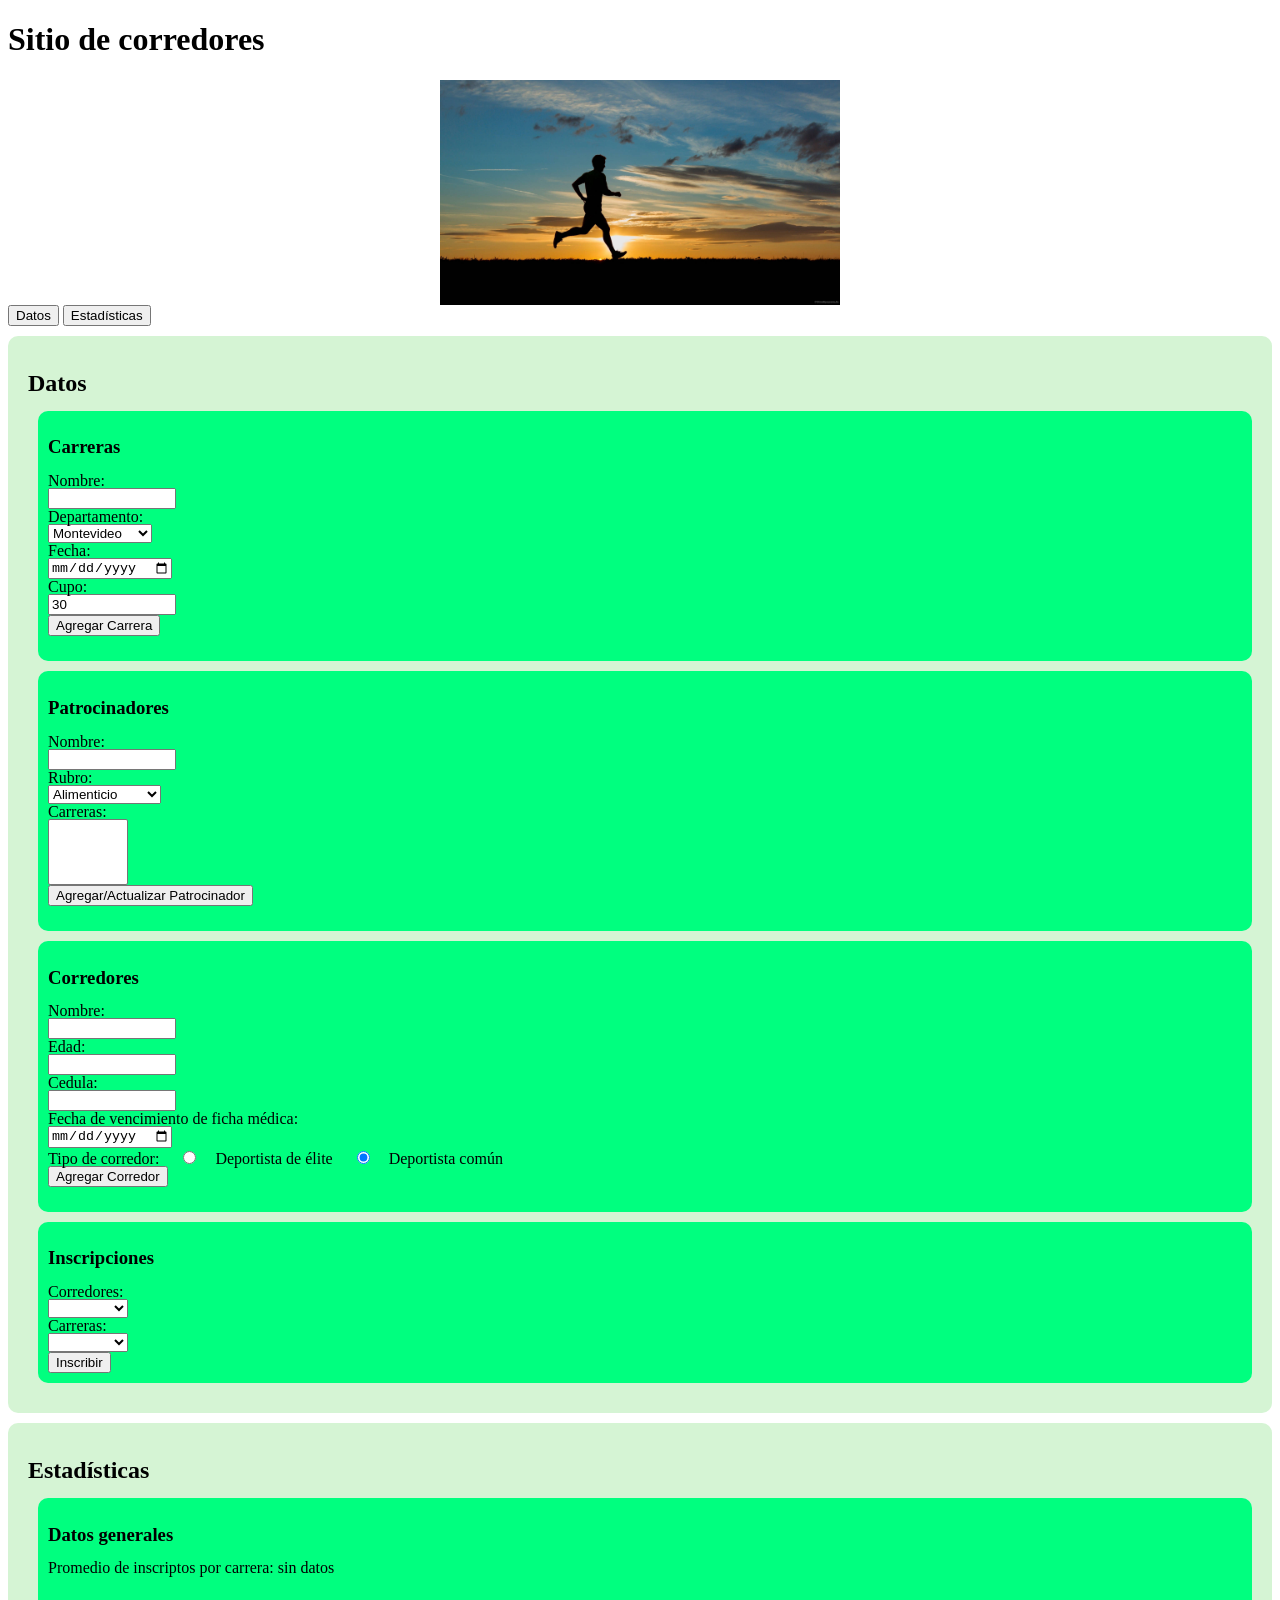
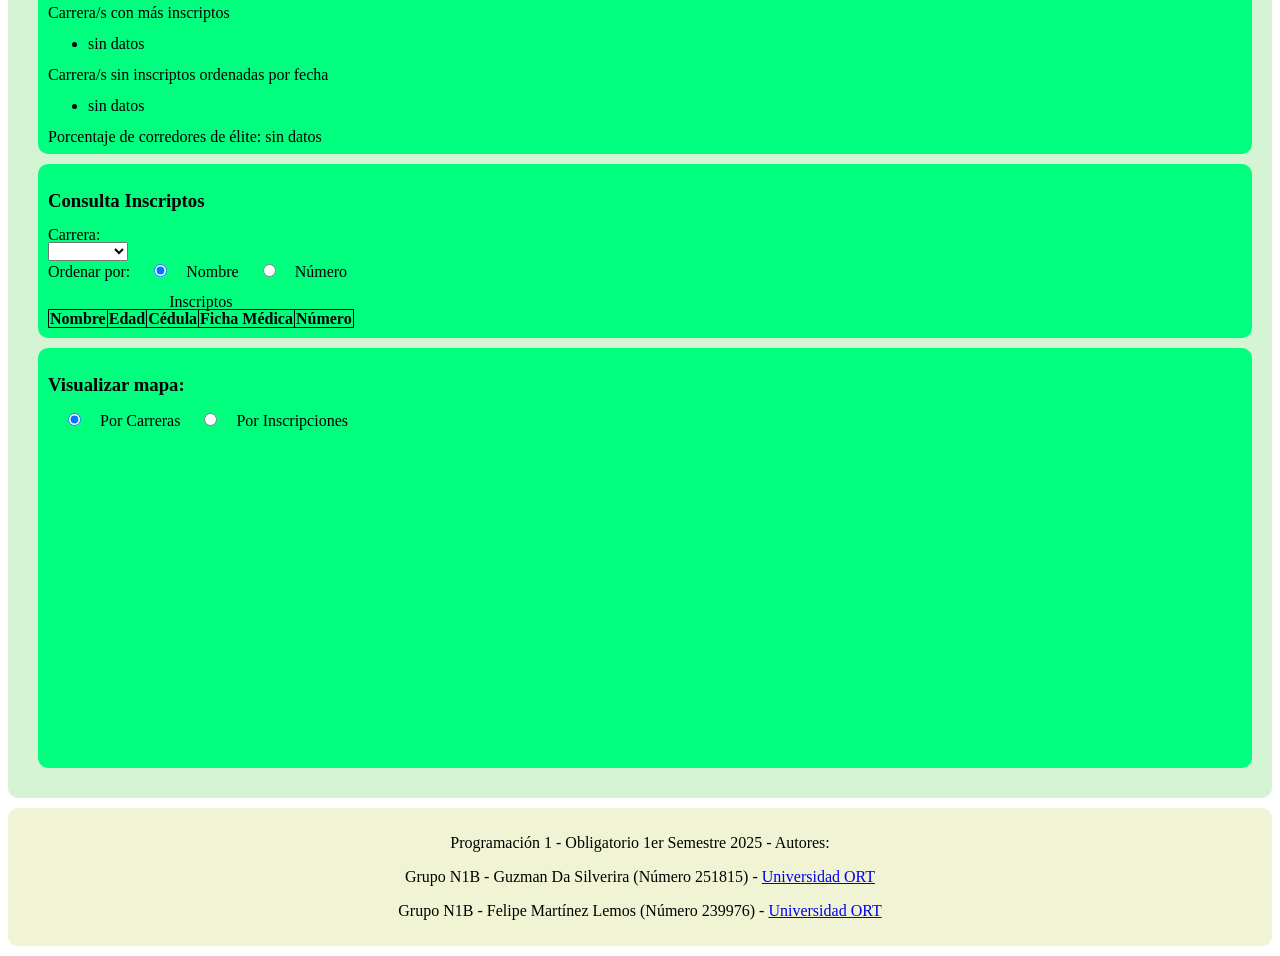
<file: HTML.html>
<!--Autores: Guzmán Da Silveira y Felipe Martínez-->
<!DOCTYPE html>
<html lang="en">
<head>
    <meta charset="UTF-8">
    <link rel="stylesheet" type="text/css" href="CSS.css">
    <meta name="viewport" content="width=device-width, initial-scale=1.0">
    <title>Sitio de Corredores</title>
</head> 

<body> 
    <header></header>
    <h1>Sitio de corredores</h1>
    <img src="Foto-encabezado.jpg" alt="Foto inspiracional maraton" width="400">

    <nav>
        <button id="idBotonDatos">Datos</button>
        <button id="idBotonEstad"> Estadísticas</button>
    </nav> 

    <section>   
        <h2> Datos </h2>
        <article>
            <h3> Carreras</h3>

            <label for="idNombre"> Nombre: </label>
            <input type="text" name="Nombre" id="idNombre">

            <label for="idDepartamento"> Departamento: </label>
            <select id="idDepartamento">
                <option value="1"> Montevideo</option>
                <option value="2"> Canelones </option>
                <option value="3"> Maldonado </option>
                <option value="4"> Rocha</option>
                <option value="5">Treinta y Tres</option>
                <option value="6">Cerro Largo</option>
                <option value="7"> Rivera </option>
                <option value="8"> Artigas </option>
                <option value="9"> Salto </option>
                <option value="10"> Paysandú </option>
                <option value="11"> Río Negro </option>
                <option value="12"> Soriano </option>
                <option value="13"> Colonia </option>
                <option value="14"> San José </option>
                <option value="15"> Flores</option>
                <option value="16"> Florida </option>
                <option value="17"> Lavalleja </option>
                <option value="18"> Durazno </option>
                <option value="19"> Tacuarembó </option>
            </select>

            <label for="idFecha"> Fecha: </label>
            <input type="date" name="Fecha" id="idFecha">

            <label for="idCupo"> Cupo: </label>
            <input type="number" id="idCupo" value="30" min="1" max="1000"
            onkeyup="if(this.value > 1000) this.value=1000; else if(this.value < 0) this.value=0">

            <button id="idBotonAddCarr">Agregar Carrera</button>
            <br>
        </article> 
        
        <article>
            <h3> Patrocinadores </h3>
            <label for="idNombrePat"> Nombre: </label>
            <input type="text" name="NombrePat" id="idNombrePat">

            <label for="idRubro"> Rubro: </label>
            <select id="idRubro">
                <option value="Alimenticio"> Alimenticio</option>
                <option value="Banco"> Banco </option>
                <option value="Bebidas"> Bebidas </option>
                <option value="Farmacia"> Farmacia</option>
                <option value="Ropa deportiva">Ropa deportiva</option>
                <option value="Estatal">Estatal</option>
                <option value="General"> General </option>
            </select>
            
            <label for="idCarrerasPat"> Carreras: </label>
            <select id="idCarrerasPat" multiple>

            </select>
            
            <button id="idBotonAgregar/Actualizar">Agregar/Actualizar Patrocinador</button>
            
            <br>
        </article>

        <article>
            <h3> Corredores </h3>
            
            <label for="idNombreCor"> Nombre: </label>
            <input type="text" name="NombreCor" id="idNombreCor">

            <label for="idEdad"> Edad: </label>
            <input type="text" name="Edad" id="idEdad">
            
            <label for="idCedula"> Cedula: </label>
            <input type="text" name="Cedula" id="idCedula">

            <label for="idFechaFicha"> Fecha de vencimiento de ficha médica: </label>
            <input type="date" name="FechaFicha" id="idFechaFicha">
            

            <label class="radio-label" id="idTipoCorr"> Tipo de corredor: </label>
            <input type="radio" name="TipoCorr" id="idElite" class="radio"> Deportista de élite
            <input type="radio" name="TipoCorr" id="idComun" class="radio" checked> Deportista común
        
            <button id="idBotonEsstad">Agregar Corredor</button>

            <br>
        </article>

        <article>
            <h3> Inscripciones </h3>
            
            <label for="idCorredores"> Corredores: </label>
            <select id="idCorredores"></select>

            <label for="idCarreras"> Carreras: </label>
            <select id="idCarreras"></select>

            <button id="idBotonInscribir">Inscribir</button>  
            
        </article>
    </section>

    <section>
        <h2> Estadísticas </h2>

        <article> 
        <h3> Datos generales </h3>


        <label>Promedio de inscriptos por carrera: sin datos</label> 
        <br><br>
<!--DUDA: cómo puedo poner el label, y el input sin datos, pero dejandolo pronto para la funcion a recibir?? -->

        <label> Carrera/s con más inscriptos</label>
        <ul> 
            <li> sin datos </li>
        </ul>

        <label> Carrera/s sin inscriptos ordenadas por fecha</label>
        <ul> 
            <li> sin datos </li>
        </ul>

        <label> Porcentaje de corredores de élite: sin datos</label>

<!--DUDA: cómo puedo poner el label, y el input sin datos??, pero dejandolo pronto para la funcion a recibir?? -->

        </article>

        <article>
            <h3> Consulta Inscriptos </h3>
            <label for="idCarrera"> Carrera: </label>
            <select id="idCarrera"></select>

            <label class="radio-label"> Ordenar por: </label>
            <input type="radio" name="idNombreBis" id="idNombreBis" class="radio" checked > Nombre

            <input type="radio" name="idNumero" id="idNumero" class="radio"> Número
    
            <br><br>
            <table>
                <caption>Inscriptos</caption>
                <tr>
                    <th>Nombre</th>
                    <th>Edad</th>
                    <th>Cédula</th>
                    <th>Ficha Médica</th>
                    <th>Número</th>
                </tr>
            </table>       
        </article>

        <article class="mapa">
            <h3> Visualizar mapa: </h3>

            <input type="radio" name="idPorCarreras" id="idPorCarreras" class="radio" checked> Por Carreras
            <input type="radio" name="Tipo" id="idPorInsc" class="radio"> Por Inscripciones

        </article>
    </section>

    <footer>
        <p> Programación 1 - Obligatorio 1er Semestre 2025 - Autores: </p>
        <p> Grupo N1B - Guzman Da Silverira (Número 251815) - <a href="https://www.ort.edu.uy/" target="_blank"> Universidad ORT</a> </p>
        <p> Grupo N1B - Felipe Martínez Lemos (Número 239976) - <a href="https://www.ort.edu.uy/" target="_blank"> Universidad ORT</a> </p>
    </footer>
</body>
</html>
</file>
<file: CSS.css>
img {
    display: block;
    margin-inline: auto;
}
section {
    background-color: #D5F4D4;
    padding: 20px 20px 20px 20px;
    margin-top: 10px;
    border-radius: 10px;
    line-height: 15px;
}
article {
    background-color: #00FF7F;
    border-color: #00FF7F;
    padding: 10px 0px 10px 10px;
    border-radius: 10px;
    margin-bottom: 10px;
    margin-left: 10px;
}

article.mapa {
    min-height: 400px;
}

article button {
    display: block;
}

label, input, select {
    display: block;
}


label.radio-label {
    display: inline-flex;
}
input.radio {
    display: inline-flex;
    margin-inline-start: 20px;
    margin-inline-end: 15px;
}

input[type="text"] {
    width: 120px;
}
input[type="number"] {
    width: 120px;
}

select {
    min-width: 80px;
}

table, th {
    border: 1px solid black;
    border-collapse: collapse;
}

footer {
    background-color: #F0F4D4;
    border-radius: 10px;
    text-align: center;
    margin-top: 10px;
    margin-bottom: 10px;
    padding-top: 10px;
    padding-bottom: 10px;
}


/* 
1) chequear el tipo de letra que tiene todo
2) el boton agregar carrera tiene casi el mismo largo que el input de arriba y esta centrado
3) los padding del final en la section Estadisticas y en 
*/
</file>
